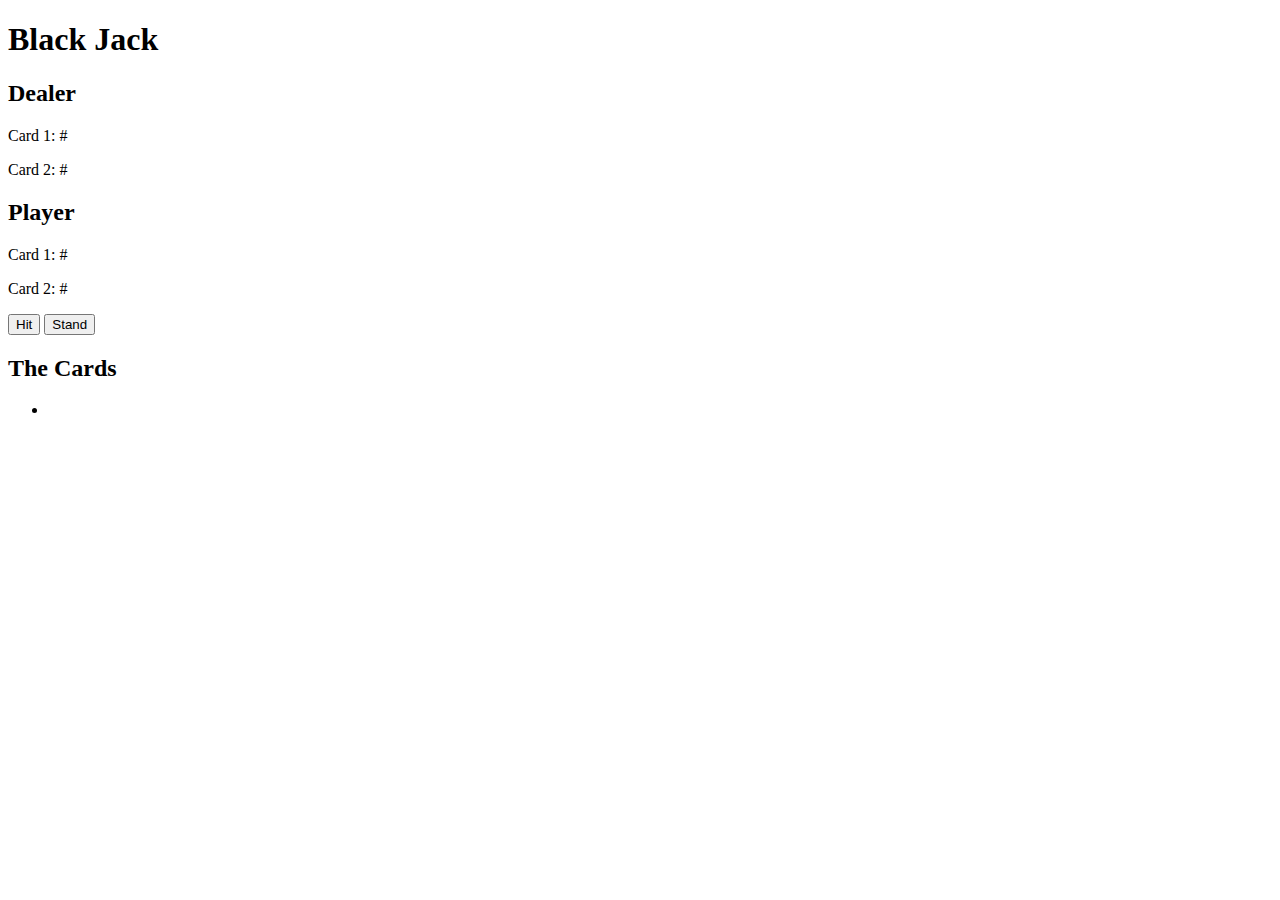
<file: src/main/resources/templates/home.html>
<!DOCTYPE HTML>
<html xmlns:th="http://www.thymeleaf.org">
<head> 
    <title>Black Jack</title> 
    <meta http-equiv="Content-Type" content="text/html; charset=UTF-8" />
</head>
<body>
    <h1>Black Jack</h1>
    
    <h2>Dealer</h2>
    <p>Card 1: #</p>
    <p>Card 2: #</p>
    
    <h2>Player</h2>
    <p>Card 1: #</p>
    <p>Card 2: #</p>
    
    <div>
        <button>Hit</button>
        <button>Stand</button>
    </div>
    
    <h2>The Cards</h2>
    <ul>
        <li th:each="h : ${home}" th:text="${h.getRank()} + ' of ' + ${h.getSuit()}"></li>
    </ul>
</body>
</html>
</file>
